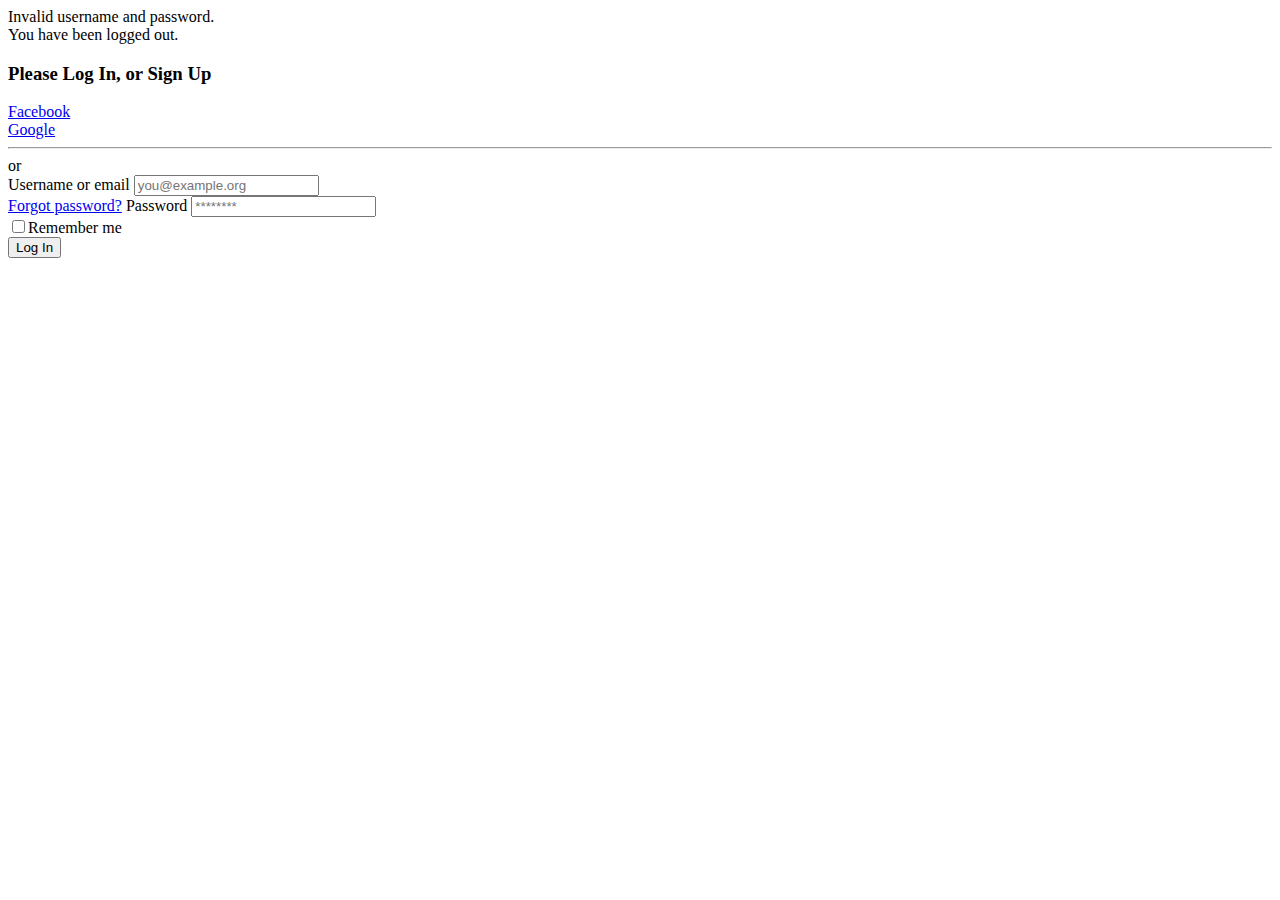
<file: src/main/resources/templates/login.html>
<!DOCTYPE html>
<html xmlns="http://www.w3.org/1999/xhtml" xmlns:th="http://www.thymeleaf.org">
<head>
    <title>Spring Security Example </title>
    <link th:href="@{css/bootstrap.min.css}" rel="stylesheet"/>
    <link th:href="@{css/login-page.css}" rel="stylesheet"/>
</head>
<body>
<div th:if="${param.error}">
    Invalid username and password.
</div>
<div th:if="${param.logout}">
    You have been logged out.
</div>
<div class="container">
    <div class="row">

        <div class="main">
            <h3>Please Log In, or <a th:href="@{/registration}">Sign Up</a></h3>
            <div class="row">
                <div class="col-xs-6 col-sm-6 col-md-6">
                    <a href="#" id="facebookSingIn" class="btn btn-lg btn-primary btn-block">Facebook</a>
                </div>
                <div class="col-xs-6 col-sm-6 col-md-6">
                    <a href="#" id="googleSingIn" class="btn btn-lg btn-info btn-block">Google</a>
                </div>
            </div>
            <div class="login-or">
                <hr class="hr-or"/>
                <span class="span-or">or</span>
            </div>

            <form th:action="@{/login}" method="post" role="form">
                <div class="form-group">
                    <label for="inputUsernameEmail">Username or email</label>
                    <input type="text" class="form-control" name="username" id="inputUsernameEmail" placeholder="you@example.org"/>
                </div>
                <div class="form-group">
                    <a class="pull-right" href="#">Forgot password?</a>
                    <label for="inputPassword">Password</label>
                    <input type="password" class="form-control" name="password" id="inputPassword" placeholder="********"/>
                </div>
                <div class="checkbox pull-right">
                    <label><input type="checkbox"/>Remember me </label>
                </div>
                <button type="submit" class="btn btn btn-primary">
                    Log In
                </button>
            </form>

        </div>

    </div>
</div>
<!-- /.container -->
<!-- jQuery -->
<script th:src="@{js/jquery.js}" />
<script th:src="@{js/login-page.js}" />
<script th:src="@{js/bootstrap.min.js}"/>
<script src="https://apis.google.com/js/platform.js"/>
<script src="https://apis.google.com/js/platform.js?onload=renderButton" />
</body>
</html>
</file>
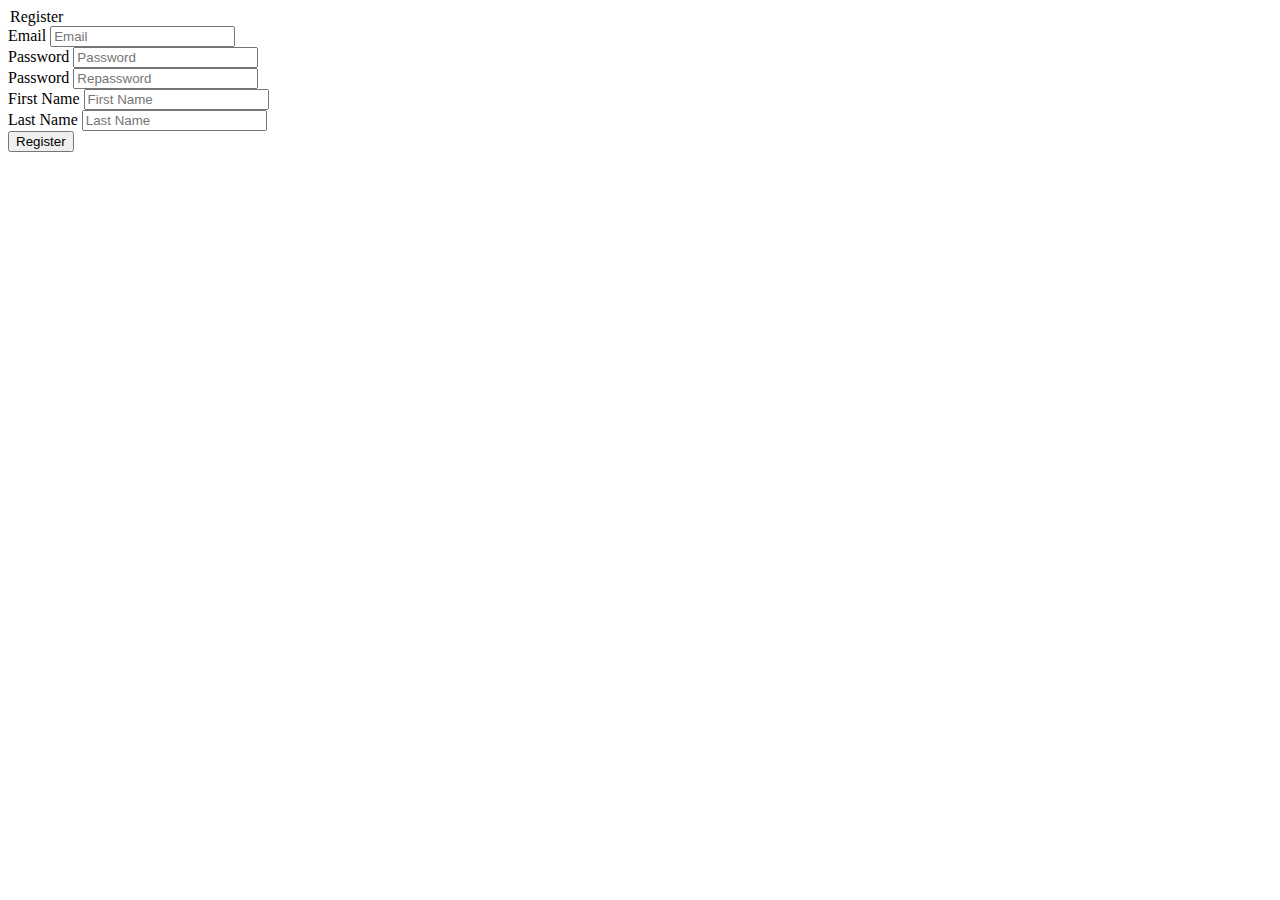
<file: src/main/resources/templates/registration.html>
<!DOCTYPE html>
<html xmlns="http://www.w3.org/1999/xhtml" xmlns:th="http://www.thymeleaf.org">
<head>
    <title>Spring Security Example </title>
    <!-- Bootstrap Core CSS -->
    <link th:href="@{css/bootstrap.min.css}" rel="stylesheet"/>
    <!-- Custom CSS -->
    <link th:href="@{css/login-page.css}" rel="stylesheet"/>
</head>
<body>
<div class="container">
    <div class="row">
        <div class="main">
            <div id="legend">
                <legend class="">Register</legend>
            </div>
            <form th:action="@{/registration}" method="post">
                <div class="form-group">
                    <label for="inputEmail">Email</label>
                    <input type="text" class="form-control" name="email" placeholder="Email" id="inputEmail"/>
                </div>
                <div class="form-group">
                    <label for="inputPassword">Password</label>
                    <input type="password" class="form-control" name="password" placeholder="Password" id="inputPassword"/>
                </div>
                <div class="form-group">
                    <label for="inputRepassword">Password</label>
                    <input type="password" class="form-control" name="repassword" placeholder="Repassword" id="inputRepassword"/>
                </div>
                <div class="form-group">
                    <label for="inputFirstName">First Name</label>
                    <input type="text" class="form-control" name="firstName" placeholder="First Name" id="inputFirstName"/>
                </div>
                <div class="form-group">
                    <label for="inputLastName">Last Name</label>
                    <input type="text" class="form-control" name="lastName" placeholder="Last Name" id="inputLastName"/>
                </div>
                <button type="submit" class="btn btn btn-primary">
                    Register
                </button>
            </form>
        </div>
    </div>
</div>
<!-- /.container -->
<!-- jQuery -->
<script th:src="@{js/jquery.js}"/>
<!-- Bootstrap Core JavaScript -->
<script th:src="@{js/bootstrap.min.js}"/>
</body>
</html>
</file>
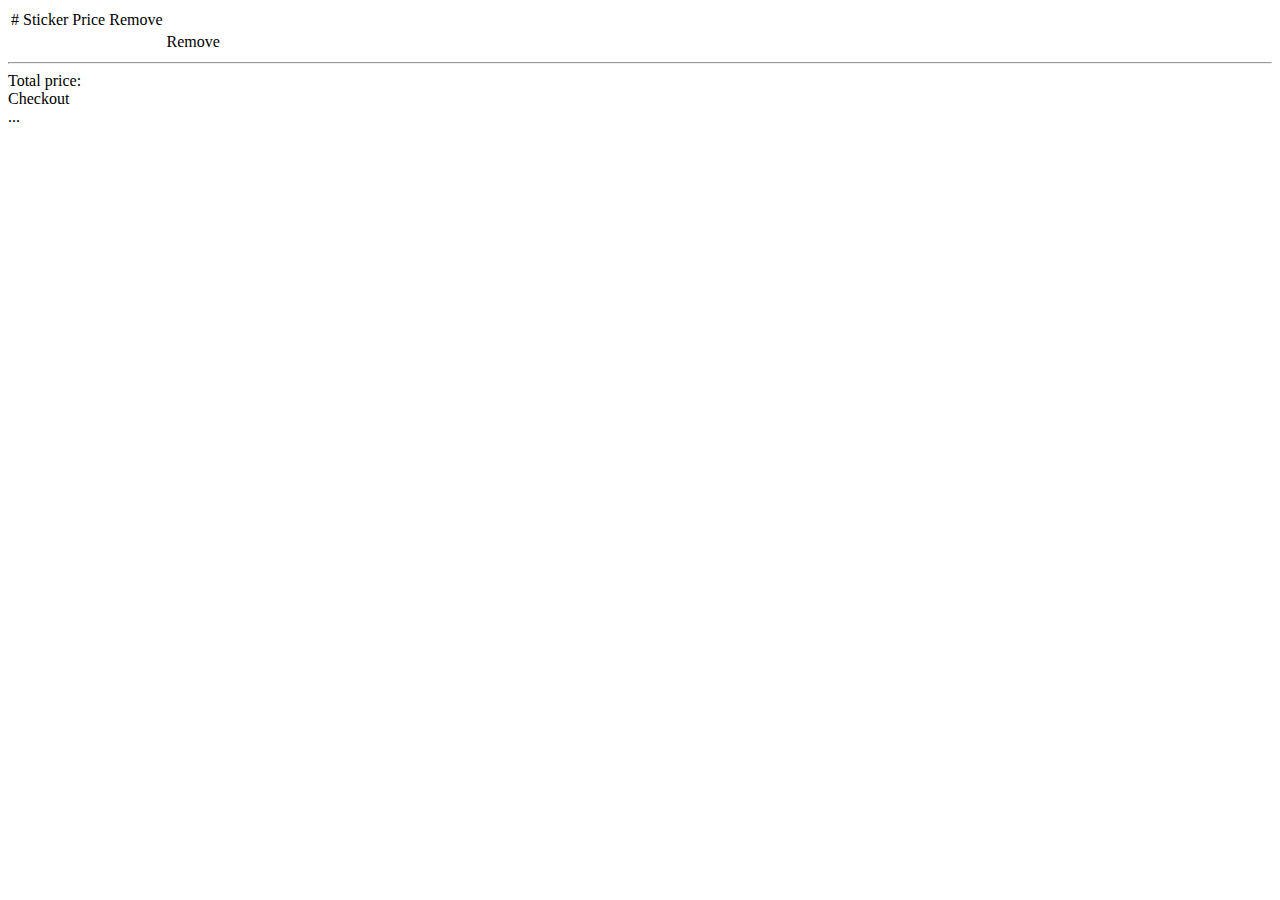
<file: src/main/resources/templates/shopcart.html>
<!DOCTYPE html>
<html xmlns:th="http://www.thymeleaf.org">
<head>
    <title>Shop Homepage - Start Bootstrap Template</title>

    <div th:replace="fragments/header :: header"></div>
</head>

<body>

<div th:replace="fragments/navbar :: navbar"></div>

<!-- Page Content -->
<div class="container">

    <div class="row">
        <div class="col-md-8 col-md-offset-2">
            <div class="row">
                <table class="table">
                    <tr>
                        <td>#</td>
                        <td>Sticker</td>
                        <td>Price</td>
                        <td>Remove</td>
                    </tr>
                    <tr th:each="shopcartElementWrapper,iterStat  : ${stickers}">
                        <td th:text="${iterStat.index + 1}"></td>
                        <td th:text="${shopcartElementWrapper.name}"></td>
                        <td th:text="${shopcartElementWrapper.count}"></td>
                        <td th:text="${shopcartElementWrapper.price}"></td>
                        <td>
                            <a th:href="@{shopcart/{uuid}/remove(uuid=${shopcartElementWrapper.uuid})}">Remove</a>
                        </td>
                    </tr>
                </table>
                <hr/>
                <div class="col-md-6"/>
                <div class="col-md-3">
                    Total price:
                </div>
                <div class="col-md-3" th:text="${totalPrice}"/>
            </div>
            <div class="text-right">
                <a th:href="@{shopcart/confirm}" class="btn btn-primary">Checkout</a>
            </div>

        </div>
    </div>

</div>
<div th:replace="fragments/footer :: footer">...</div>

</body>

</html>
</file>
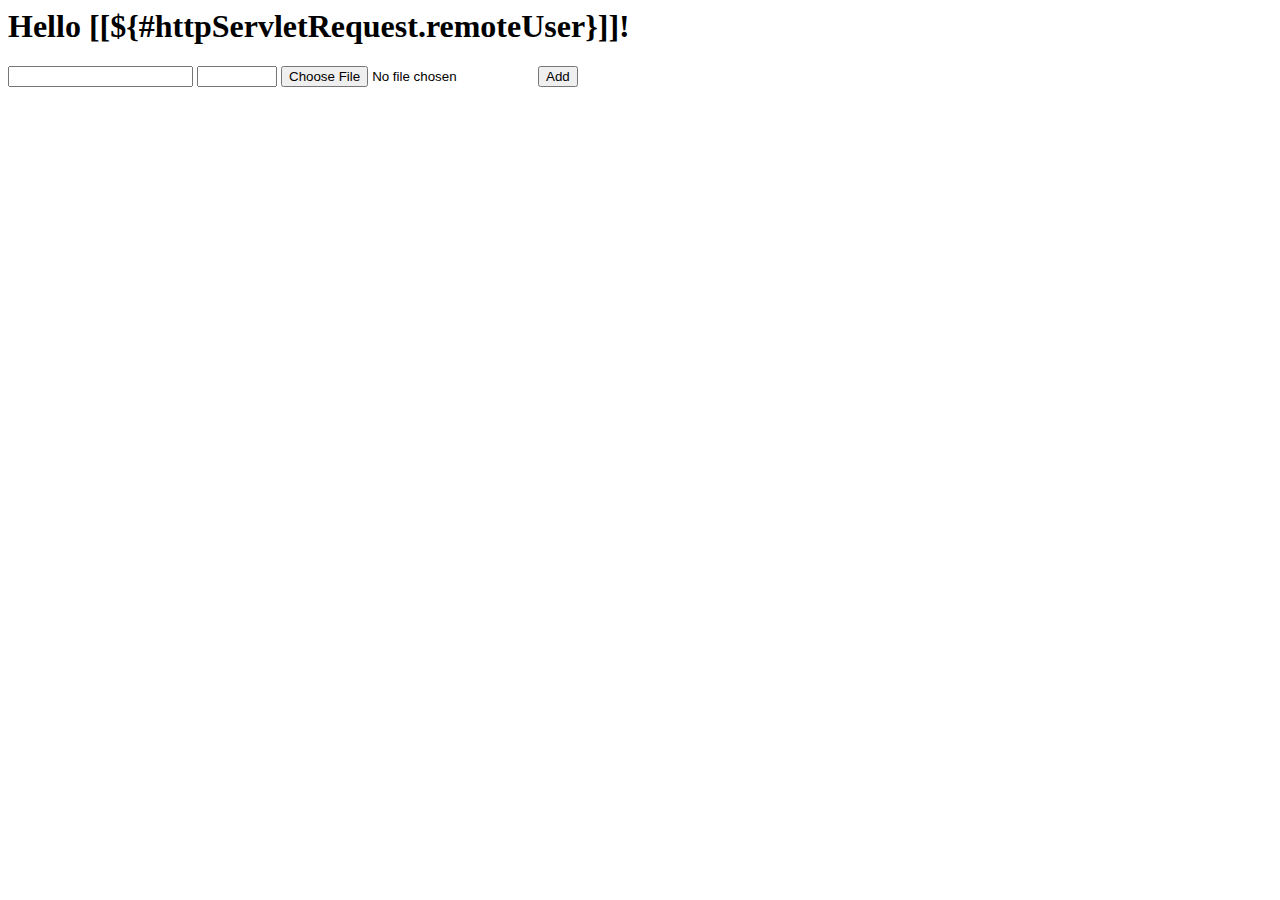
<file: src/main/resources/templates/uploadForm.html>
<html xmlns:th="http://www.thymeleaf.org">
<body>
	<h1 th:inline="text">Hello [[${#httpServletRequest.remoteUser}]]!</h1>
	<div th:if="${message}">
		<h2 th:text="${message}"/>
	</div>

	<div>
		<form method="POST" enctype="multipart/form-data" th:action="@{/sticker}" >
			<input type="text" name="stickerName"/>
			<input type="number" name="stickerPrice" step="0.01" min="0.01" max="99"/>
			<input type="file" name="stickerImage"/>
			<input type="submit" value="Add"/>
		</form>
	</div>

</body>
</html>
</file>
